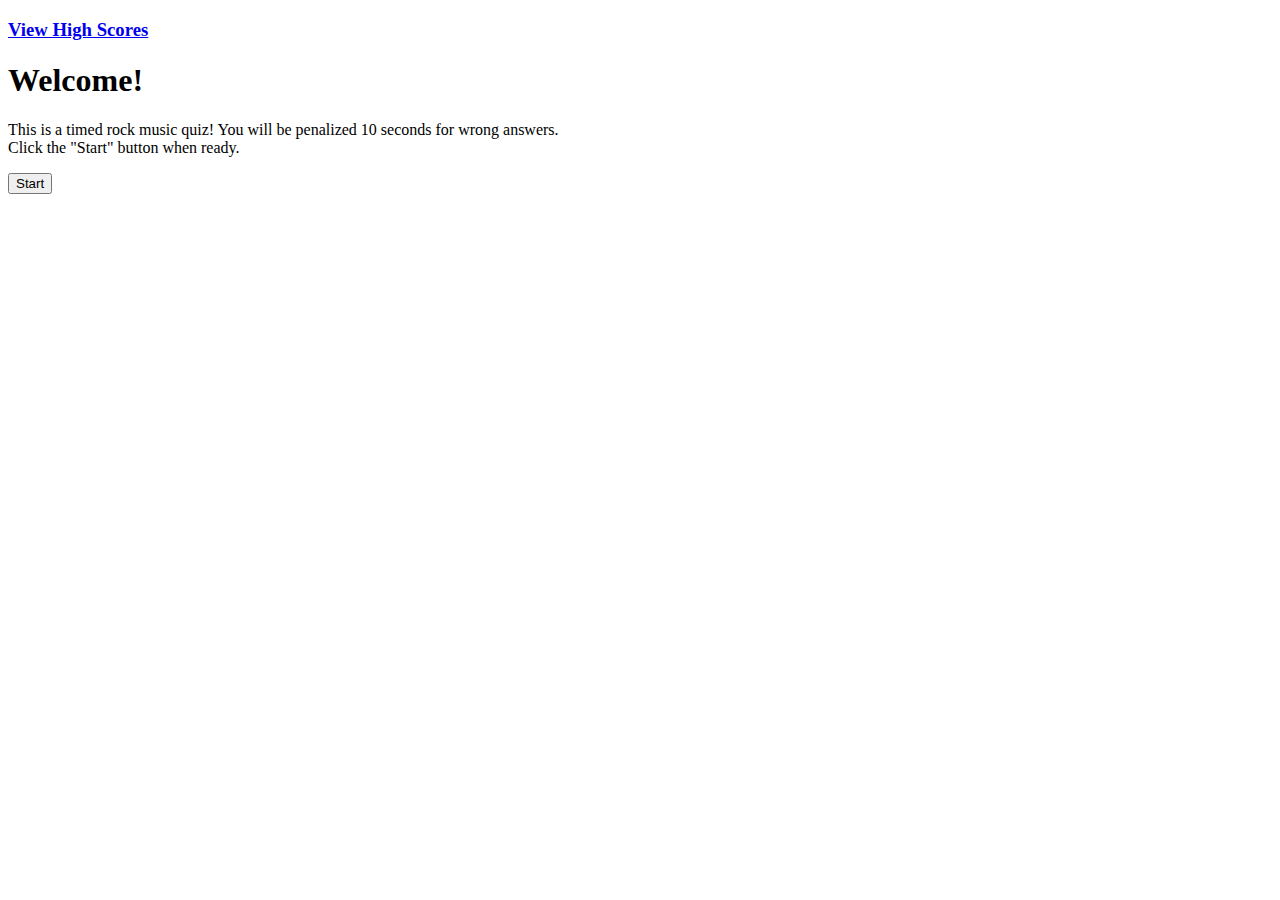
<file: index.html>
<!DOCTYPE html>
<html lang="en">
<head>
    <meta charset="UTF-8">
    <meta http-equiv="X-UA-Compatible" content="IE=edge">
    <meta name="viewport" content="width=device-width, initial-scale=1.0">
    <link rel="stylesheet" href="./assets/css/style.css">
    <title>Rock Music Quiz</title>
</head>
<body>
    <header>
        <h3 class="high-scores">
            <a href="high-scores.html">View High Scores</a>
        </h3>
        <div class="timer">
            <h4 id="timer-text"></h4>
        </div>
        
    </header>

    <section id="welcome">
        <h1>Welcome!</h1>
        <p>
            This is a timed rock music quiz! You will be penalized 10 seconds for wrong answers.
        </br>Click the "Start" button when ready.
        </p>
        <button id="start-btn" type="submit">Start</button>
    </section>

    <script src="./assets/js/script.js"></script>
</body>
</html>
</file>
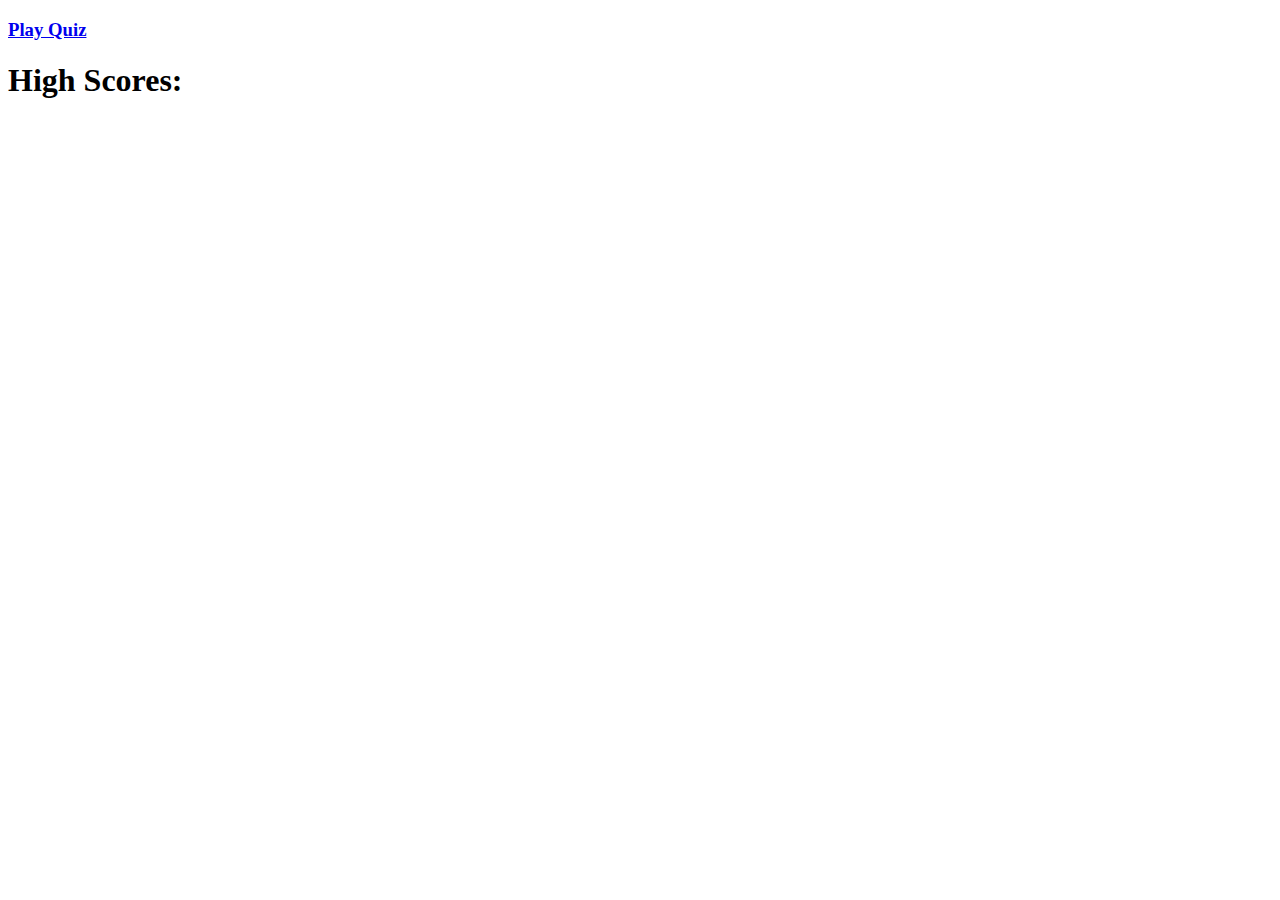
<file: high-scores.html>
<!DOCTYPE html>
<html lang="en">
<head>
    <meta charset="UTF-8">
    <meta http-equiv="X-UA-Compatible" content="IE=edge">
    <meta name="viewport" content="width=device-width, initial-scale=1.0">
    <link rel="stylesheet" href="./assets/css/style.css">
    <title>Rock Music Quiz</title>
</head>
<body>
    <header>
        <h3 class="play-game"><a href="index.html">Play Quiz</a></h3>
    </header>

    <section id="welcome">
        <h1>High Scores:</h1>
    </section>

    <script src="./assets/js/high-scores.js"></script>
</body>
</html>
</file>
<file: assets/css/style.css>
* {
    box-sizing: border-box;
}

:root {
    --primary: #325D46;
    --secondary: #BDE1CE;
    --tertiary: #76DBA5;
    --grey: #4D5C54;
}

/* body {
    color: var(--grey);
    text-align: center;
    margin: 15px;
    padding: 0;
    display: flex;
    flex-direction: column;
    font-family: Geneva, Tahoma, sans-serif;
}

body h1 {
    font-size: 35px;
}

body p {
    font-size: 20px;
    line-height: 2;
}

#start-btn {
    background-color: var(--primary);
    border-radius: 15px;
    color: white;
    padding: 15px 35px;
    text-align: center;
    text-decoration: none;
    font-size: 20px;
    border: none;
    width: 150px;
}

#start-btn:hover {
    background-color: var(--tertiary);
}
  

header {
    display: flex;
    margin: 35px;
    justify-content: space-between;
}

header h3 a {
    color: var(--primary);
    text-decoration: none;
}

header h3 a:hover {
    text-decoration: underline;
}

#welcome ul {
    padding: 2%;
}

#welcome ul li {
    align-items: center;
    text-align: center;
    line-height: 2.5;
    width: 300px;
    margin: 5px;
    list-style: none;
    cursor: pointer;
    font-size: 20px;
    border-radius: 10px;
    background-color: var(--tertiary);
    color: var(--grey);
}

#welcome ul li:hover {
    background-color: var(--secondary);
}

#welcome input {
    margin: 2%;
    padding: 2%;
    height: 47px;
    outline: none;
    border: none;
    padding: 12px;
    border: 2px solid var(--grey);
    border-radius: 10px;
    width: 300px;
}

#save-btn {
    background-color: var(--primary);
    border-radius: 15px;
    color: white;
    padding: 15px 35px;
    text-align: center;
    text-decoration: none;
    font-size: 20px;
    border: none;
    width: 150px;
}

#save-btn:hover {
    background-color: var(--tertiary);
} */
</file>
